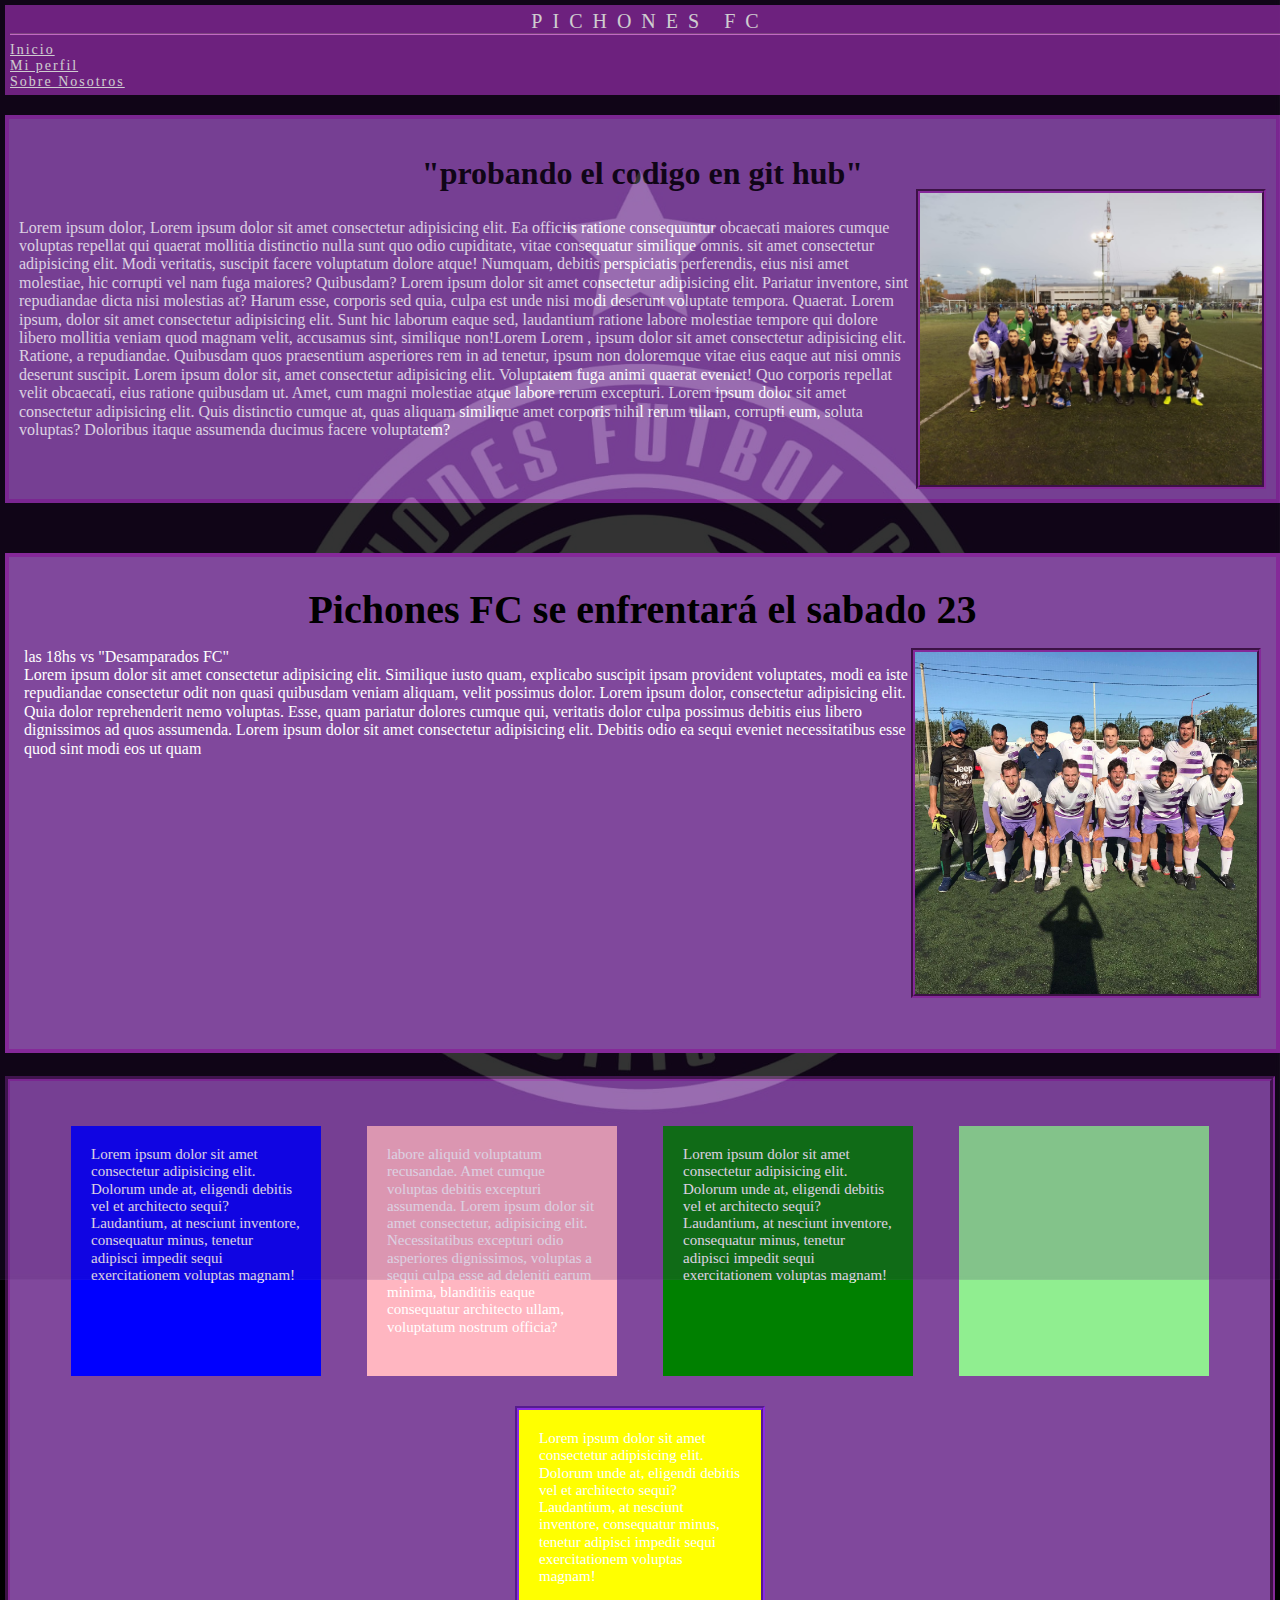
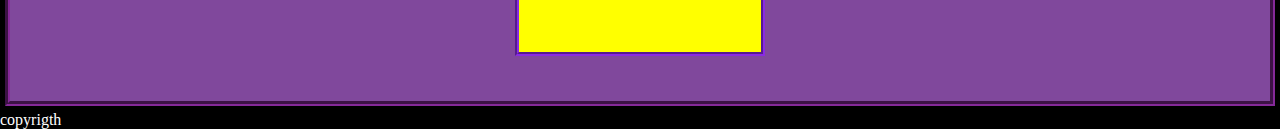
<file: index.html>
<!DOCTYPE html>
<html lang="en">
<head>
    <title>PICHONES F.C</title>
    <meta charset="utf-8">

<link rel="icon" href="imagenes/escudoPichonesBlanco.ico">
<link rel="video" href="https://youtu.be/AqdAtTu8Aes">
<link rel="stylesheet" type="text/css" href="normalize.css">
<link rel="stylesheet" href="estilopractica.css">


</head>


<body>


<div class="escudo">
<img  src="imagenes/escudoPichonesVioleta.jfif" alt="pichones">
</div>

<header class="header-container">
    
<nav class="nav">
<div class="caja__fixed">PICHONES FC</div><br><br>
<a class="nav__a1" href="index.html">Inicio</a><br> 
<a class="nav__a" href="Miperfil.html">Mi perfil</a> <br>
<a class="nav__a" href="Sobrenosotros.html">Sobre Nosotros</a>
</nav> 

</header>

<div class="div-container">
    <h1 class="div__h1">"probando el codigo en git hub"</h1>
    <img src="imagenes/practica-sabado.jfif" alt="">
Lorem ipsum dolor, Lorem ipsum dolor sit amet consectetur adipisicing elit. Ea officiis ratione consequuntur obcaecati maiores cumque voluptas repellat qui quaerat mollitia distinctio nulla sunt quo odio cupiditate, vitae consequatur similique omnis. sit amet consectetur adipisicing elit. Modi veritatis, suscipit facere voluptatum dolore atque! Numquam, debitis perspiciatis perferendis, eius nisi amet molestiae, hic corrupti vel nam fuga maiores? Quibusdam? Lorem ipsum dolor sit amet consectetur adipisicing elit. Pariatur inventore, sint repudiandae dicta nisi  molestias at? Harum esse, corporis sed quia, culpa est unde nisi modi deserunt voluptate tempora. Quaerat. Lorem ipsum, dolor sit amet consectetur adipisicing elit. Sunt hic laborum eaque sed, laudantium ratione labore molestiae tempore qui dolore libero mollitia veniam quod magnam velit, accusamus sint, similique non!Lorem Lorem , ipsum dolor sit amet consectetur adipisicing elit. Ratione, a repudiandae. Quibusdam quos praesentium asperiores rem in ad tenetur, ipsum non doloremque vitae eius eaque aut nisi omnis deserunt suscipit. Lorem ipsum dolor sit, amet consectetur adipisicing elit. Voluptatem fuga animi quaerat eveniet! Quo corporis repellat velit obcaecati, eius ratione quibusdam ut. Amet, cum magni molestiae atque labore rerum excepturi. Lorem ipsum dolor sit amet consectetur adipisicing elit. Quis distinctio cumque at, quas aliquam similique amet corporis nihil rerum ullam, corrupti eum, soluta voluptas? Doloribus itaque assumenda ducimus facere voluptatem?
   </div>


<div class="container-h2">
    <h2 class="tittle__h2">Pichones FC se enfrentará el sabado 23</h2> 
    <img class="imagen__img" src="imagenes/pichones vs la cabañita.jfif" alt="">
    las 18hs vs "Desamparados FC"</h2><br>
    Lorem ipsum dolor sit amet consectetur adipisicing elit. Similique iusto quam, explicabo suscipit ipsam provident voluptates, modi ea iste repudiandae consectetur odit non quasi quibusdam veniam aliquam, velit possimus dolor.
    Lorem ipsum dolor,   consectetur adipisicing elit. Quia dolor reprehenderit nemo voluptas. Esse, quam pariatur dolores cumque qui, veritatis dolor culpa possimus debitis eius libero dignissimos ad quos assumenda. Lorem ipsum dolor sit amet consectetur adipisicing elit. Debitis odio ea sequi eveniet necessitatibus esse quod sint modi eos ut quam
</div> <br>


<div class="flex-containers">
 <div class="flex-items">Lorem ipsum dolor sit amet consectetur adipisicing elit. Dolorum unde at, eligendi debitis vel et architecto sequi? Laudantium, at nesciunt inventore, consequatur minus, tenetur adipisci impedit sequi exercitationem voluptas magnam!</div>
    <div class="flex-items">
       labore aliquid voluptatum recusandae. Amet cumque voluptas debitis excepturi assumenda.
        Lorem ipsum dolor sit amet consectetur, adipisicing elit. Necessitatibus excepturi odio asperiores dignissimos, voluptas a sequi culpa esse ad deleniti earum minima, blanditiis eaque consequatur architecto ullam, voluptatum nostrum officia?</div>
    <div class="flex-items">Lorem ipsum dolor sit amet consectetur adipisicing elit. Dolorum unde at, eligendi debitis vel et architecto sequi? Laudantium, at nesciunt inventore, consequatur minus, tenetur adipisci impedit sequi exercitationem voluptas magnam!</div>
   <div class="flex-items"></div>
    <div class="flex-items">Lorem ipsum dolor sit amet consectetur adipisicing elit. Dolorum unde at, eligendi debitis vel et architecto sequi? Laudantium, at nesciunt inventore, consequatur minus, tenetur adipisci impedit sequi exercitationem voluptas magnam!</div>
</div>

<footer>copyrigth</footer>

</body>
</div>

</body> 
</html>
</file>
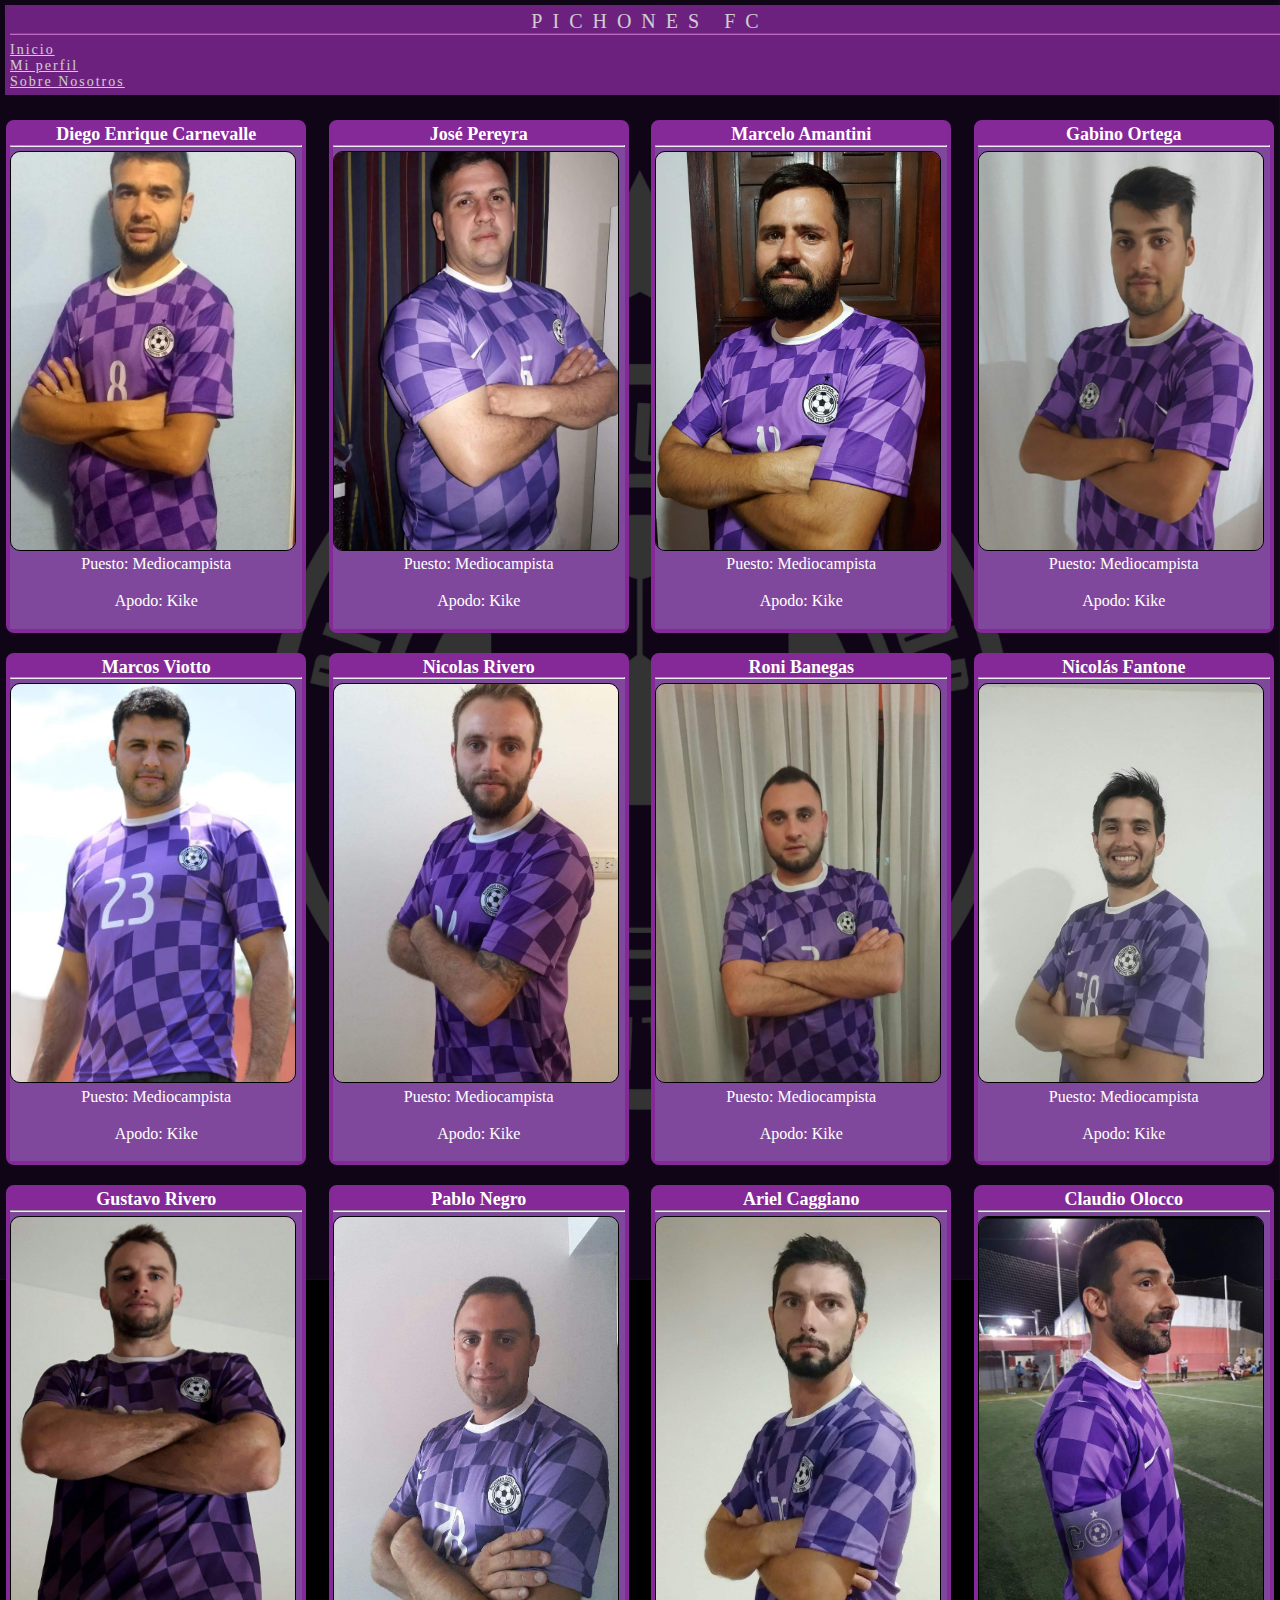
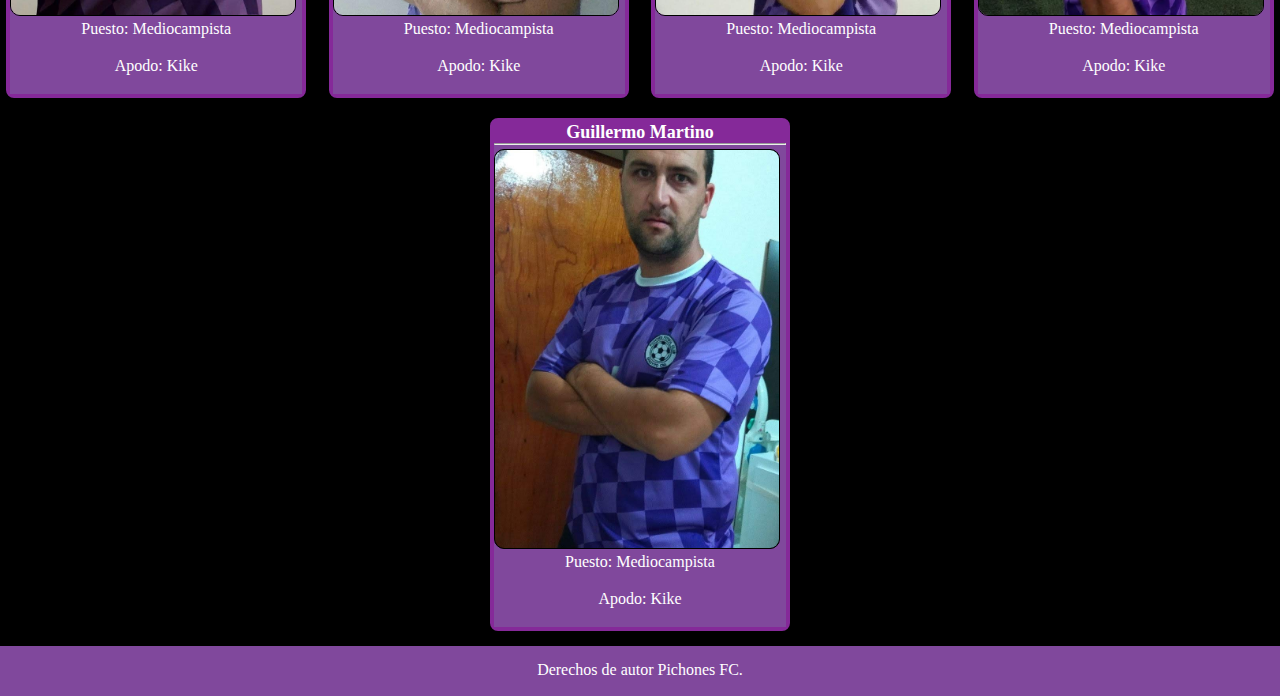
<file: Sobrenosotros.html>
<!DOCTYPE html>
<html lang="en">
<head>
    <title>PICHONES F.C</title>
    <meta charset="utf-8">

<link rel="icon" href="imagenes/escudoPichonesBlanco.ico">
<link rel="video" href="https://youtu.be/AqdAtTu8Aes">
<link rel="stylesheet" type="text/css" href="normalize.css">
<link rel="stylesheet" href="estilopractica.css">


</head>


<body>

    <div class="escudo">
        <img  src="imagenes/escudoPichonesVioleta.jfif" alt="pichones">
        </div>
        


<header>
        <nav class="nav">
            <div class="caja__fixed">PICHONES FC</div><br><br>
            <a class="nav__a1" href="index.html">Inicio</a><br> 
            <a class="nav__a" href="Miperfil.html">Mi perfil</a> <br>
            <a class="nav__a" href="Sobrenosotros.html">Sobre Nosotros</a>
            </nav> 

</header>
 
    
<div class="fichadejugadores-img">
   
  <div class="card_container"> 
    <div class="diego">
    <h2>Diego Enrique Carnevalle</h2><hr>
    <img src="imagenes/diego_carnevalle.jfif" alt=""> 

    <p>Puesto: Mediocampista </p> <br>
    <p>Apodo: Kike</p> <br>
    
</div>
</div>


<div class="card_container">
    <div class="coche">
<h2>José Pereyra</h2><hr>
<img src="imagenes/jose_pereyra.jfif" alt="">
    <p>Puesto: Mediocampista </p> <br>
    <p>Apodo: Kike</p> <br>
    
</div>
</div>


<div class="card_container">
    <div class="chelo">
<h2>Marcelo Amantini</h2><hr>
<img src="imagenes/marcelo_amantini.jfif" alt="">
    <p>Puesto: Mediocampista </p> <br>
    <p>Apodo: Kike</p> <br>
    
</div>
</div>
<div class="card_container">
    <div class="gaber">
<h2>Gabino Ortega</h2><hr>
<img src="imagenes/gabino_ortega.jfif" alt="">
    <p>Puesto: Mediocampista </p> <br>
    <p>Apodo: Kike</p> <br>
    
</div>
</div>
<div class="card_container">
    <div class="viotto">
<h2>Marcos Viotto</h2><hr>
<img src="imagenes/marcos_viotto.jfif" alt="">
    <p>Puesto: Mediocampista </p> <br>
    <p>Apodo: Kike</p> <br>
    
</div>
</div>
<div class="card_container">
    <div class="nick">
<h2>Nicolas Rivero</h2><hr>
<img src="imagenes/nicolas_rivero.jfif" alt="">
    <p>Puesto: Mediocampista </p> <br>
    <p>Apodo: Kike</p> <br>
    
</div>
</div>
<div class="card_container">
    <div class="roni">
<h2>Roni Banegas</h2><hr>
<img src="imagenes/roni_banegas.jfif" alt="">
    <p>Puesto: Mediocampista </p> <br>
    <p>Apodo: Kike</p> <br>
    
</div>
</div>
<div class="card_container">
    <div class="flaki">
<h2>Nicolás Fantone</h2><hr>
<img src="imagenes/nicolas_fantone.jfif" alt="">
    <p>Puesto: Mediocampista </p> <br>
    <p>Apodo: Kike</p> <br>
    
</div>
</div>
<div class="card_container">
    <div class="gusty">
<h2>Gustavo Rivero</h2><hr>
<img src="imagenes/gustavo_rivero.jfif" alt="">
    <p>Puesto: Mediocampista </p> <br>
    <p>Apodo: Kike</p> <br>
    
</div>
</div>
<div class="card_container">
    <div class="pol">
<h2>Pablo Negro</h2><hr>
<img src="imagenes/pablo_negro.jfif" alt=""> 
    <p>Puesto: Mediocampista </p> <br>
    <p>Apodo: Kike</p> <br>
    
</div>
</div>
<div class="card_container">
    <div class="ari">
<h2>Ariel Caggiano</h2><hr>
<img src="imagenes/ariel_caggiano.jfif" alt="">
    <p>Puesto: Mediocampista </p> <br>
    <p>Apodo: Kike</p> <br>
    
</div>
</div>

<div class="card_container">
    <div class="docla">
<h2>Claudio Olocco</h2><hr>
<img src="imagenes/claudio_olocco.jfif" alt="">
    <p>Puesto: Mediocampista </p> <br>
    <p>Apodo: Kike</p> <br>
    
</div>
</div>
<div class="card_container">
    <div class="ceso">
    <h2>Guillermo Martino</h2><hr>
<img src="imagenes/guillermo_martino.jfif" alt="">
    <p>Puesto: Mediocampista </p> <br>
    <p>Apodo: Kike</p> <br>
    
</div>
</div>
</div>





<footer class="footer"><p> Derechos de autor Pichones FC.</p></footer>
</body>


</html>
</file>
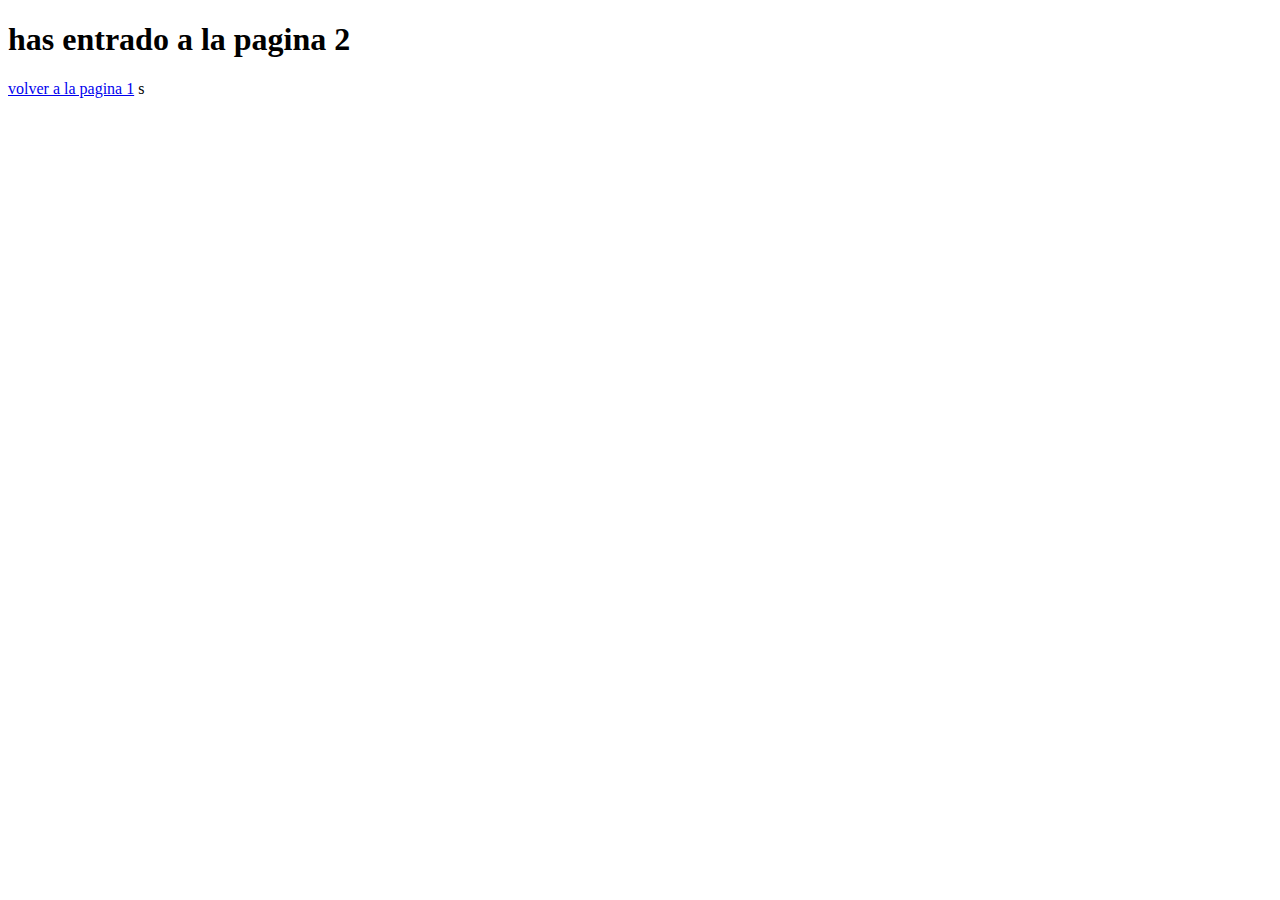
<file: imagenes/pagina2.html>
<!DOCTYPE html>
<html lang="en">
<head>
    <meta charset="UTF-8">
    <meta http-equiv="X-UA-Compatible" content="IE=edge">
    <meta name="viewport" content="width=device-width, initial-scale=1.0">
    <title>Document </title>
</head>
<body>
    <h1>has entrado a la pagina 2</h1>


<a href="../index.html">volver a la pagina 1</a>
</body>
</html>s
</file>
<file: estilopractica.css>
* {
    font-family: 'Times New Roman', Times, serif;
    background-color: black;
    color: white;
}

body {
    display: grid;
}


.escudo {
    width: 100%;
 height: 100%;
 position: absolute;
 opacity: 0.20;

}

.header-container {
    display: flex;
    position: relative;
    
}

.caja__fixed {
    font-size: 20px;
    width: 100%;
    position: fixed;
    display: flex;
    background-color: #852999;
    justify-content: center;
    z-index: 1000;
    border-bottom: 2px groove violet;
    letter-spacing: 10px;
    
}

.nav {
    padding: 5px;
    font-size: 14px;
    margin: 5px;
    width: 100%;
    position: fixed;
    background-color: #852999;
    opacity: 0.8;
    z-index: 900;
    letter-spacing: 2px;
    
}

.nav > a {
    color: white:
}



.div-container {
     margin-top: 115px;
     margin-left: 5px;
    padding: 10px;
    display: inline-block;
    grid-template-rows: repeat(auto-fill, 1fr);
    grid-template-columns: repeat(auto-fill, 1fr);
    grid-auto-flow: dense;
    justify-self: center;
    background-color: #80489C;
    border: 4px solid #852999;
}

.div__h1 {
    display: grid;
    justify-content: center;
    background-color: #80489C;
    color: black;
    padding: 5px;
    
}


.div-container > p {
    font-size: 18px;
    max-width: 70%;
    color: black;
    background-color: #80489C;
    padding: 20px;


}

.div-container > img {
    margin-top: -30px;
    position: relative;
    width: 350px;
    height: 300px;
    border: 4px groove #852999;
    object-fit: cover;
    float: right;
    z-index: 100;
}




/*titulo con imagen 2 */

.container-h2 {
    min-width: 500px;
    min-height: 500px;
    max-height: 500px ;
    display: inline-block;
    padding: 15px;
    grid-template-rows: repeat(auto-fill, 1fr);
    grid-template-columns: repeat(auto-fill, 1fr);
    margin-top: 50px;
    margin-left: 5px;
    max-height: 700px;
    grid-auto-flow: dense;
    justify-self: center;
    position: relative;
    border: 4px solid #852999;
    background-color: #80489C;
}



.tittle__h2 {
    flex: 1;
    padding: 15px;
    flex: 3;
    font-size: 40px;
    text-align: center;
    background-color: #80489C;
    color: black;


}

.tittle-h2__p {
    flex: 3;
    padding: 20px;
    font-size: 15px;
    color: white;
    background-color: #80489C;
    margin-left: -10px;
}

.imagen__img {
    width: 350px;
    height: 350px;
    flex: 1;
    float: right;
    object-fit: cover;
    background-color: #80489C;
    border: 4px groove #852999;
}

.img-container {
    max-width: 290px;
    max-height: 800px;
  padding: 10px;
  border-radius: 30px;
  align-self: center;
}

.flex-containers {  
max-width: 100%;
padding: 30px;
display: flex;
border: 5px groove #852999;
margin: 5px;
flex-direction: row;
flex-wrap: wrap;
background-color: #80489C;
justify-content:space-evenly;


}


.flex-items {
    width: 200px;
    width: 200px;
    min-width: 250px;
    min-height: 250px;
    font-size: 15px;
    padding: 20px;
    margin: 15px;
    align-self: center;

    
}

.flex-items:first-child {
    background-color: blue;
    order: 1;

}

.flex-items:nth-child(2) {
    background-color: lightpink;
    order: 2;
}

.flex-items:nth-child(3) {
    background-color: green;
    order: 2;
}

.flex-items:nth-child(4) {
    background-color: lightgreen;
    order: 3;
    align-self: stretch;

}


.flex-items:last-child {
    background-color: yellow;
    border: 4px groove blueviolet;
    order: 4;
}

/* SECCION MI PERFIL */

.container-imagen {
    width: 400px;
    height: 400px;
    display: flex;
    position: relative;
    transform: translate(20px, 150px);
    border-radius: 50%; 
    opacity: 0.7;
    
}


.form-flex-container {
    position: relative;
    margin-top: 180px;
    min-width: 400px;
    max-width: 25%;
    max-height: 100%;
    place-content: center;
    padding: 30px;
    display: flex;
    justify-self: center;
    flex-wrap: wrap-reverse;
    border: 4px groove #80489C;
    opacity: 0.7;
}

.form__input {
    min-width: 300px;
    width: 100%;
    margin: 10px;
    padding: 10px;
    color: white;
     border: none;
    border-bottom: 2px solid white;
   margin: auto;
}

.form__input:first-child {
    margin-top: 10px;

}

.form__input:last-child:hover {
    background-color: #80489C;
    border-radius: 10px;
    margin-top: 10px;
}


/* SECCION SOBRE NOSOTROS */

.fichadejugadores-img {
    position: relative;
    margin-top: 110px;
    display: flex;
    justify-content: space-around;
    flex-direction: row;
    flex-wrap: wrap;
    background-color: transparent;
    gap: 10px;
    margin-bottom: 15px;
}

.card_container {
   display: flex;
   flex-direction: column;
   flex-wrap: wrap;
   width: 300px;
   border: 4px solid #852999;
   background-color: #80489C;
   border-radius: 8px;
   margin-top: 10px;
   
}

.card_container h2 {
    font-size: 18px;
    text-align: center;
    color: white;
    background-color: #852999;
}


.card_container img {
    margin-top: 4px;
    width: 98%;
    height: 400px;
    object-fit:cover;
    border: 1px solid black;
    border-radius: 10px;
}

.card_container p {
    text-align: center;
    background-color: #80489C;
    
 }

.pol, .diego, .coche, .chelo, .gaber, .viotto, .nick, .roni, .flaki, .gusty, .ari, .docla, .ceso {
    display: flex;
   display: inline-block;
background-color: #80489C;
}

.footer {
    display: flex;
    justify-content: center;
    height: 50px;
    background-color: #80489C;
}

.footer > p {
    align-self: center;
    background-color: #80489C;
 
}
</file>
